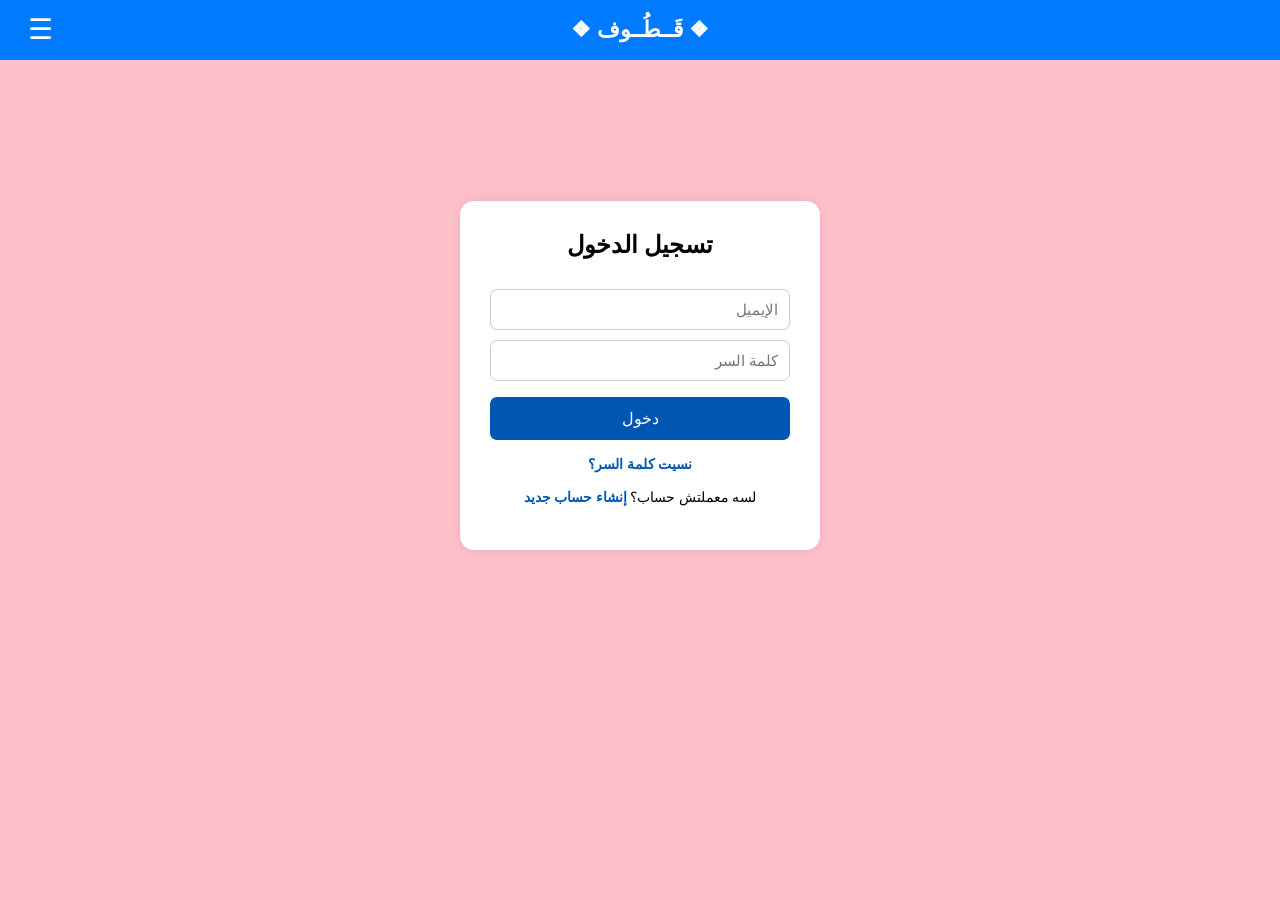
<file: login.html>
<!DOCTYPE html>
<html lang="ar" dir="rtl">
<head>
<meta charset="UTF-8">
<meta name="viewport" content="width=device-width, initial-scale=1.0">
<title>تسجيل الدخول | قطوف</title>
<link rel="stylesheet" href="style.css">
</head>
<body>

<header class="navbar">

    <div id="authNavArea"></div>

    <div class="logo-box">
        ❖ قَــطُــوف ❖
    </div>

    <button class="menu-toggle" onclick="toggleMenu()">☰</button>

</header>

<div class="top-buttons" id="topButtons">
    <button onclick="location.href='index.html'">الرئيسية</button>
    <button onclick="location.href='saved.html'">المحفوظ</button>
    <button>تواصل معنا</button>
    <button id="loginBtnStatic" onclick="location.href='login.html'">تسجيل الدخول</button>
</div>

<div class="auth-page">
  <form class="auth-card" onsubmit="handleLogin(event)">
    <h2>تسجيل الدخول</h2>

    <input type="email" id="loginEmail" placeholder="الإيميل">
    <input type="password" id="loginPassword" placeholder="كلمة السر">

    <p class="auth-error" id="loginError"></p>

    <button type="submit" class="auth-submit-btn">دخول</button>

    <p class="auth-switch"><a href="#" onclick="openForgotModal();return false;">نسيت كلمة السر؟</a></p>
    <p class="auth-switch">لسه معملتش حساب؟ <a href="signup.html">إنشاء حساب جديد</a></p>
  </form>
</div>

<!-- ===== نافذة نسيت كلمة السر ===== -->
<div class="modal-overlay" id="forgotModal">
  <div class="modal-box">
    <button class="modal-close" onclick="closeForgotModal()">✕</button>
    <h3>نسيت كلمة السر</h3>
    <p style="font-weight:normal;font-size:14px;">اكتب إيميلك وهنبعتلك لينك تقدر تغيّر بيه كلمة السر</p>
    <form onsubmit="handleForgotPassword(event)">
      <input class="edit-input" type="email" id="forgotEmail" placeholder="الإيميل">
      <p class="auth-error" id="forgotMsg"></p>
      <button type="submit" class="auth-submit-btn">إرسال لينك إعادة التعيين</button>
    </form>
  </div>
</div>

<!-- ===== نافذة تعديل بيانات الحساب ===== -->
<div class="modal-overlay" id="editModal">
  <div class="modal-box">
    <button class="modal-close" onclick="closeEditModal()">✕</button>
    <h3>تعديل البيانات</h3>
    <form onsubmit="handleEditSave(event)">
      <input class="edit-input" type="text" id="editName" placeholder="الاسم">
      <input class="edit-input" type="email" id="editEmail" placeholder="الإيميل">
      <input class="edit-input" type="password" id="editPassword" placeholder="كلمة سر جديدة (اختياري)">
      <input class="edit-input" type="password" id="editCurrentPassword" placeholder="كلمة السر الحالية (لو هتغيّر الإيميل أو كلمة السر)">
      <p class="auth-error" id="editError"></p>
      <button type="submit" class="auth-submit-btn">حفظ التعديلات</button>
    </form>
  </div>
</div>

<script type="module" src="script.js"></script>
</body>
</html>
</file>
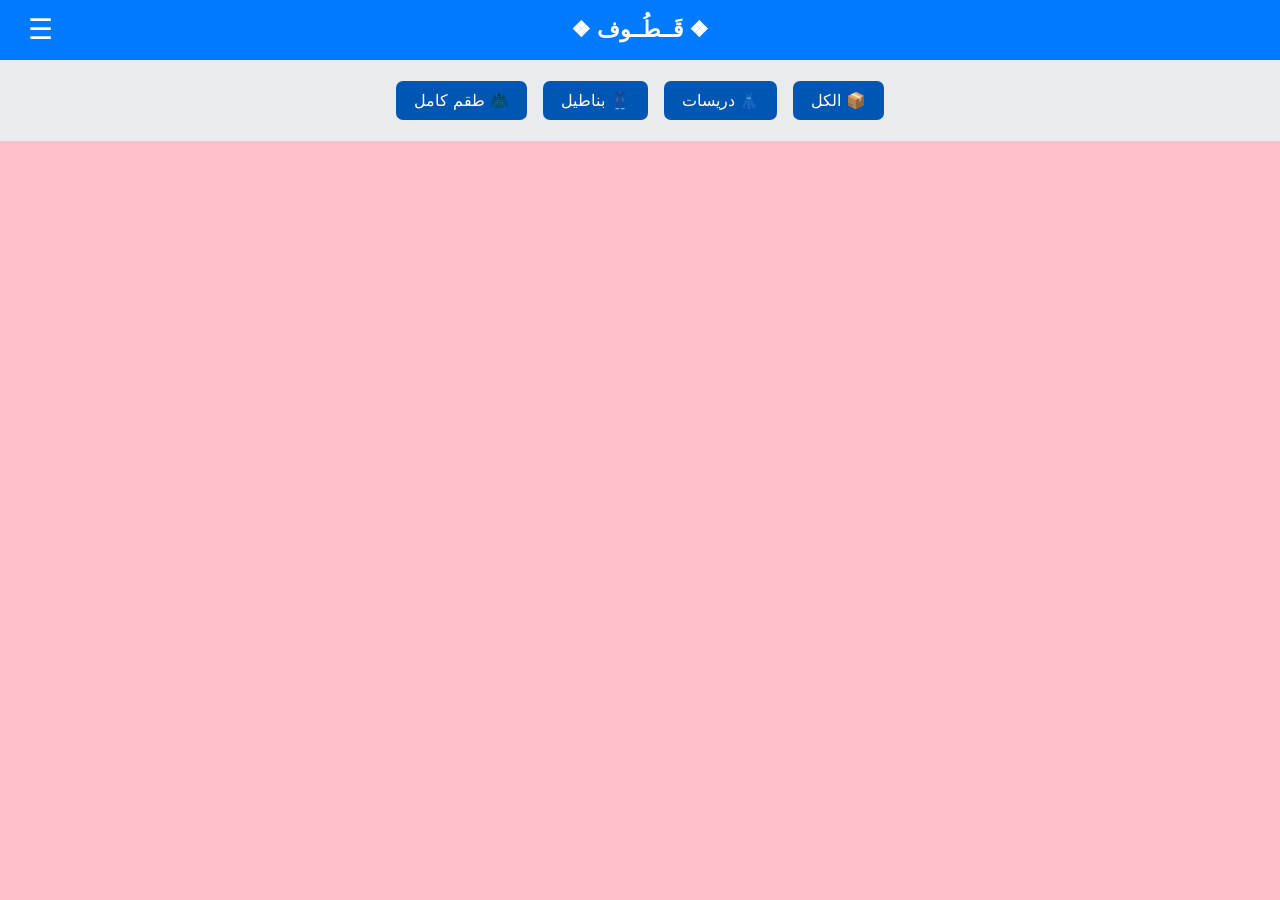
<file: saved.html>
<!DOCTYPE html>
<html lang="ar" dir="rtl">
<head>
<meta charset="UTF-8">
<meta name="viewport" content="width=device-width, initial-scale=1.0">
<title>المحفوظ | قطوف</title>
<link rel="stylesheet" href="style.css">
</head>
<body>

<header class="navbar">

    <div id="authNavArea"></div>

    <div class="logo-box">
        ❖ قَــطُــوف ❖
    </div>

    <button class="menu-toggle" onclick="toggleMenu()">☰</button>

</header>

<div class="top-buttons" id="topButtons">
    <button onclick="location.href='index.html'">الرئيسية</button>
    <button onclick="location.href='saved.html'">المحفوظ</button>
    <button>تواصل معنا</button>
    <button id="loginBtnStatic" onclick="openAuthModal()">تسجيل الدخول</button>
</div>

<div class="filters">
  <button onclick="filterProducts('all')">📦 الكل</button>
  <button onclick="filterProducts('dress')">👗 دريسات</button>
  <button onclick="filterProducts('pants')">👖 بناطيل</button>
  <button onclick="filterProducts('set')">🧥 طقم كامل</button>
</div>

<section class="products">
  <div id="savedContent" style="width:100%;text-align:center;font-weight:bold;padding:30px;">
  </div>
</section>

<!-- ===== نافذة تسجيل الدخول / إنشاء حساب ===== -->
<div class="modal-overlay" id="authModal">
  <div class="modal-box">
    <button class="modal-close" onclick="closeAuthModal()">✕</button>
    <h3>مرحبًا بيك في قطوف</h3>
    <p>سجّل دخولك أو اعمل حساب جديد</p>
    <button class="auth-option-btn" onclick="location.href='login.html'">تسجيل الدخول</button>
    <button class="auth-option-btn secondary" onclick="location.href='signup.html'">إنشاء حساب جديد</button>
  </div>
</div>

<!-- ===== نافذة تعديل بيانات الحساب ===== -->
<div class="modal-overlay" id="editModal">
  <div class="modal-box">
    <button class="modal-close" onclick="closeEditModal()">✕</button>
    <h3>تعديل البيانات</h3>
    <form onsubmit="handleEditSave(event)">
      <input class="edit-input" type="text" id="editName" placeholder="الاسم">
      <input class="edit-input" type="email" id="editEmail" placeholder="الإيميل">
      <input class="edit-input" type="password" id="editPassword" placeholder="كلمة سر جديدة (اختياري)">
      <input class="edit-input" type="password" id="editCurrentPassword" placeholder="كلمة السر الحالية (لو هتغيّر الإيميل أو كلمة السر)">
      <p class="auth-error" id="editError"></p>
      <button type="submit" class="auth-submit-btn">حفظ التعديلات</button>
    </form>
  </div>
</div>

<script type="module" src="script.js"></script>

</body>
</html>
</file>
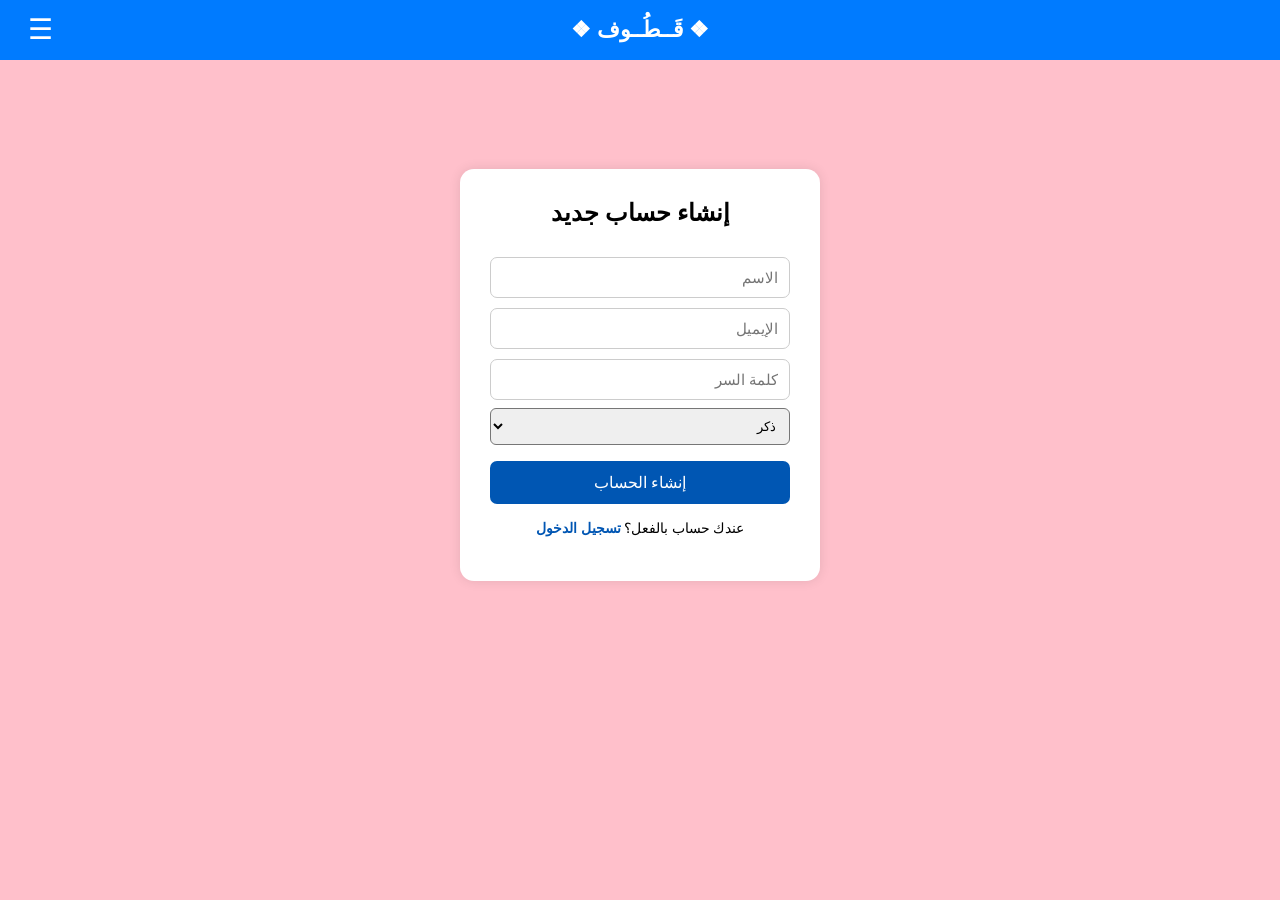
<file: signup.html>
<!DOCTYPE html>
<html lang="ar" dir="rtl">
<head>
<meta charset="UTF-8">
<meta name="viewport" content="width=device-width, initial-scale=1.0">
<title>إنشاء حساب | قطوف</title>
<link rel="stylesheet" href="style.css">
</head>
<body>

<header class="navbar">

    <div id="authNavArea"></div>

    <div class="logo-box">
        ❖ قَــطُــوف ❖
    </div>

    <button class="menu-toggle" onclick="toggleMenu()">☰</button>

</header>

<div class="top-buttons" id="topButtons">
    <button onclick="location.href='index.html'">الرئيسية</button>
    <button onclick="location.href='saved.html'">المحفوظ</button>
    <button>تواصل معنا</button>
    <button id="loginBtnStatic" onclick="location.href='login.html'">تسجيل الدخول</button>
</div>

<div class="auth-page">
  <form class="auth-card" onsubmit="handleSignup(event)">
    <h2>إنشاء حساب جديد</h2>

    <input type="text" id="signupName" placeholder="الاسم">
    <input type="email" id="signupEmail" placeholder="الإيميل">
    <input type="password" id="signupPassword" placeholder="كلمة السر">

    <select id="signupGender">
      <option value="male">ذكر</option>
      <option value="female">أنثى</option>
    </select>

    <p class="auth-error" id="signupError"></p>

    <button type="submit" class="auth-submit-btn">إنشاء الحساب</button>

    <p class="auth-switch">عندك حساب بالفعل؟ <a href="login.html">تسجيل الدخول</a></p>
  </form>
</div>

<!-- ===== نافذة تعديل بيانات الحساب ===== -->
<div class="modal-overlay" id="editModal">
  <div class="modal-box">
    <button class="modal-close" onclick="closeEditModal()">✕</button>
    <h3>تعديل البيانات</h3>
    <form onsubmit="handleEditSave(event)">
      <input class="edit-input" type="text" id="editName" placeholder="الاسم">
      <input class="edit-input" type="email" id="editEmail" placeholder="الإيميل">
      <input class="edit-input" type="password" id="editPassword" placeholder="كلمة سر جديدة (اختياري)">
      <input class="edit-input" type="password" id="editCurrentPassword" placeholder="كلمة السر الحالية (لو هتغيّر الإيميل أو كلمة السر)">
      <p class="auth-error" id="editError"></p>
      <button type="submit" class="auth-submit-btn">حفظ التعديلات</button>
    </form>
  </div>
</div>

<script type="module" src="script.js"></script>
</body>
</html>
</file>
<file: style.css>
* {
  box-sizing: border-box;
}

body {
  margin: 0;
  font-family: Tahoma;
  background: #FFC0CB;
}

header {
  background: #007bff;
  color: white;
  padding: 20px 25px;
  text-align: center;
  font-size: 22px;
  font-weight: bold;
}

.navbar {
  position: relative;
  min-height: 60px;
  padding: 20px 25px;
}

.logo-box {
  position: absolute;
  top: 50%;
  left: 50%;
  transform: translate(-50%, -50%);
  white-space: nowrap;
  font-size: 22px;
  font-weight: bold;
}

.menu-toggle {
  position: absolute;
  top: 50%;
  left: 20px;
  transform: translateY(-50%);
  background: transparent;
  border: none;
  color: white;
  font-size: 28px;
  cursor: pointer;
  line-height: 1;
  padding: 4px 8px;
}

#authNavArea {
  position: absolute;
  top: 50%;
  right: 20px;
  transform: translateY(-50%);
  display: none;
}

.menu-toggle {
  background: transparent;
  border: none;
  color: white;
  font-size: 28px;
  cursor: pointer;
  line-height: 1;
  padding: 4px 8px;
  justify-self: end;
}

.top-buttons {
  display: none;
  flex-wrap: wrap;
  justify-content: center;
  align-items: center;
  gap: 6px;
  background: #e9ecef;
  padding: 12px;
}

.top-buttons.active {
  display: flex;
}

.top-buttons button {
  margin: 0;
  padding: 10px 18px;
  border: none;
  background: #0056b3;
  color: white;
  border-radius: 7px;
  cursor: pointer;
  font-size: 16px;
}

.top-buttons button:hover {
  background: #003d80;
}

.filters {
  text-align: center;
  padding: 15px;
  background: #e9ecef;
}

.filters button {
  margin: 6px;
  padding: 10px 18px;
  border: none;
  background: #0056b3;
  color: white;
  border-radius: 7px;
  cursor: pointer;
  font-size: 16px;
}

.products {
  display: flex;
  flex-wrap: wrap;
  justify-content: center;
  gap: 25px;
  padding: 25px;
}

.product {
  background: white;
  width: 260px;
  padding: 18px;
  border-radius: 14px;
  box-shadow: 0 0 12px rgba(0,0,0,.1);
  text-align: center;
  transition: 0.3s;
}

.product:hover {
  transform: translateY(-4px);
  box-shadow: 0 0 18px rgba(0,0,0,.15);
}

.product img {
  width: 100%;
  border-radius: 10px;
}

.product h3 {
  margin: 12px 0 8px;
  font-size: 19px;
  font-weight: bold;
}

.product p {
  margin: 6px 0;
  font-weight: bold;
}

select {
  width: 100%;
  padding: 9px;
  margin-top: 8px;
  border-radius: 6px;
}

.save-btn {
  margin-top: 10px;
  width: 34px;
  height: 34px;
  padding: 0;
  border: 1px solid #ddd;
  background: #f8f9fa;
  color: #dc3545;
  border-radius: 50%;
  cursor: pointer;
  font-size: 16px;
  line-height: 1;
}

.save-btn:hover {
  background: #f1f1f1;
}

.order-btn {
  margin-top: 12px;
  width: 100%;
  padding: 11px;
  background: #25D366;
  color: white;
  border: none;
  border-radius: 7px;
  font-size: 16px;
  cursor: pointer;
}

.details-btn {
  margin-top: 8px;
  width: 100%;
  padding: 11px;
  background: #0056b3;
  color: white;
  border: none;
  border-radius: 7px;
  font-size: 16px;
  cursor: pointer;
}

.details-btn:hover {
  background: #003d80;
}

.modal-overlay {
  display: none;
  position: fixed;
  top: 0;
  left: 0;
  width: 100%;
  height: 100%;
  background: rgba(0,0,0,.55);
  align-items: center;
  justify-content: center;
  z-index: 999;
  padding: 20px;
}

.modal-overlay.active {
  display: flex;
}

.modal-box {
  background: white;
  width: 100%;
  max-width: 360px;
  padding: 25px;
  border-radius: 14px;
  text-align: center;
  position: relative;
}

.modal-box img {
  width: 100%;
  border-radius: 10px;
  margin-bottom: 12px;
}

.modal-box h3 {
  margin: 8px 0;
  font-size: 20px;
}

.modal-box p {
  margin: 6px 0;
  font-weight: bold;
}

.modal-close {
  position: absolute;
  top: 10px;
  left: 10px;
  background: #dc3545;
  color: white;
  border: none;
  width: 30px;
  height: 30px;
  border-radius: 50%;
  cursor: pointer;
  font-size: 16px;
}

.auth-option-btn {
  display: block;
  width: 100%;
  margin-top: 12px;
  padding: 12px;
  border: none;
  background: #0056b3;
  color: white;
  border-radius: 7px;
  font-size: 16px;
  cursor: pointer;
}

.auth-option-btn:hover {
  background: #003d80;
}

.auth-option-btn.secondary {
  background: #25D366;
}

.auth-option-btn.secondary:hover {
  background: #1ea952;
}

.auth-page {
  display: flex;
  align-items: center;
  justify-content: center;
  min-height: 70vh;
  padding: 20px;
}

.auth-card {
  background: white;
  width: 100%;
  max-width: 360px;
  padding: 30px;
  border-radius: 14px;
  text-align: center;
  box-shadow: 0 0 12px rgba(0,0,0,.1);
}

.auth-card h2 {
  margin: 0 0 20px;
}

.auth-card input {
  width: 100%;
  padding: 11px;
  margin-top: 10px;
  border-radius: 7px;
  border: 1px solid #ccc;
  font-size: 15px;
  box-sizing: border-box;
}

.auth-submit-btn {
  margin-top: 16px;
  width: 100%;
  padding: 12px;
  background: #0056b3;
  color: white;
  border: none;
  border-radius: 7px;
  font-size: 16px;
  cursor: pointer;
}

.auth-submit-btn:hover {
  background: #003d80;
}

.auth-error {
  color: #dc3545;
  font-size: 14px;
  margin-top: 10px;
  display: none;
}

.auth-switch {
  margin-top: 16px;
  font-size: 14px;
}

.auth-switch a {
  color: #0056b3;
  text-decoration: none;
  font-weight: bold;
}

.edit-input {
  width: 100%;
  padding: 11px;
  margin-top: 10px;
  border-radius: 7px;
  border: 1px solid #ccc;
  font-size: 15px;
  box-sizing: border-box;
}

/* ===== قائمة المستخدم (الأيقونة والدروب داون) ===== */
#authNavArea {
  display: none;
  align-items: center;
  justify-self: start;
}

.user-menu {
  position: relative;
  display: flex;
  align-items: center;
}

.user-avatar-btn {
  width: 36px;
  height: 36px;
  border-radius: 50%;
  border: none;
  background: white;
  color: #007bff;
  font-size: 15px;
  font-weight: bold;
  cursor: pointer;
  padding: 0;
  line-height: 1;
}

.user-avatar-btn:hover {
  background: #e9ecef;
}

.user-dropdown {
  display: none;
  position: absolute;
  top: 46px;
  right: 0;
  left: auto;
  max-width: calc(100vw - 40px);
  background: white;
  color: #222;
  border-radius: 10px;
  box-shadow: 0 0 14px rgba(0,0,0,.2);
  padding: 14px;
  width: 220px;
  z-index: 1000;
  text-align: center;
}

.user-dropdown.active {
  display: block;
}

.user-dropdown-name {
  margin: 0 0 4px;
  font-weight: bold;
  font-size: 16px;
}

.user-dropdown-email {
  margin: 0 0 12px;
  font-weight: normal;
  font-size: 13px;
  color: #555;
}

footer {
  background: #222;
  color: white;
  text-align: center;
  padding: 18px;
  margin-top: 30px;
  font-size: 16px;
}

.whatsapp {
  position: fixed;
  bottom: 20px;
  left: 20px;
  background: #25D366;
  color: white;
  padding: 14px 20px;
  border-radius: 50px;
  text-decoration: none;
  font-size: 18px;
  font-weight: bold;
}
</file>
